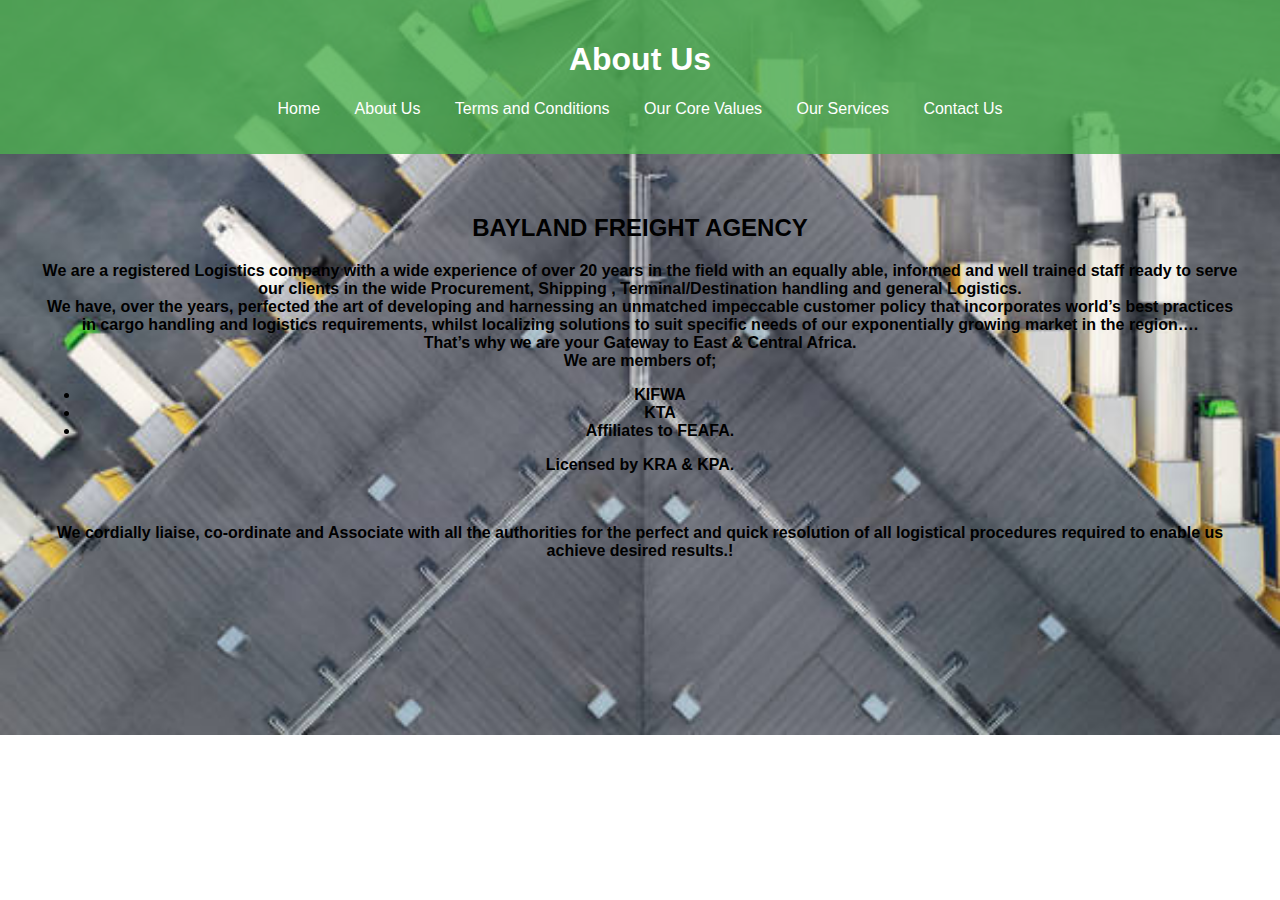
<file: about_us.html>
<!DOCTYPE html>
<html lang="en">
<head>
    <meta charset="UTF-8">
    <meta name="viewport" content="width=device-width, initial-scale=1.0">
    <title>About Us</title>
    <link rel="stylesheet" type="text/css" href="About_us.css">
</head>
<body>
    <header>
        <h1>About Us</h1>
        <nav>
            <ul>
                <li><a href="index.html">Home</a></li>
                <li><a href="about_us.html">About Us</a></li>
                <li><a href="terms_and_conditions.html">Terms and Conditions</a></li>
                <li><a href="our_core_values.html">Our Core Values</a></li>
                <li><a href="our_services.html">Our Services</a></li>
                <li><a href="contact_us.html">Contact Us</a></li>
            </ul>
        </nav>
    </header>
    <main>
        <h2>BAYLAND FREIGHT AGENCY</h2>
        <b><p>We are a registered Logistics company with a wide experience of over 20 years in the field with an equally able, informed and well trained staff ready to serve our clients in the wide Procurement, Shipping , Terminal/Destination handling and general Logistics.<br>

            We have, over the years, perfected the art of developing and harnessing an unmatched impeccable customer policy that incorporates world’s best practices in cargo handling and logistics requirements, whilst localizing solutions to suit specific needs of our exponentially growing market in the region….<br>
            
            That’s why we are your Gateway to East & Central Africa.<br>
            
         We are members of;
            <ul>
            <li>KIFWA</li>
            <li>KTA</li>
            <li>Affiliates to FEAFA.</li>
          </ul>
            <p<i>Licensed by KRA & KPA.</i></p>
        </br>
           <p> We cordially liaise, co-ordinate and Associate with all the authorities for the perfect and quick resolution of all logistical procedures required to enable us achieve desired results.!</p>
    </b>
        </main>

</body>
</html>
</file>
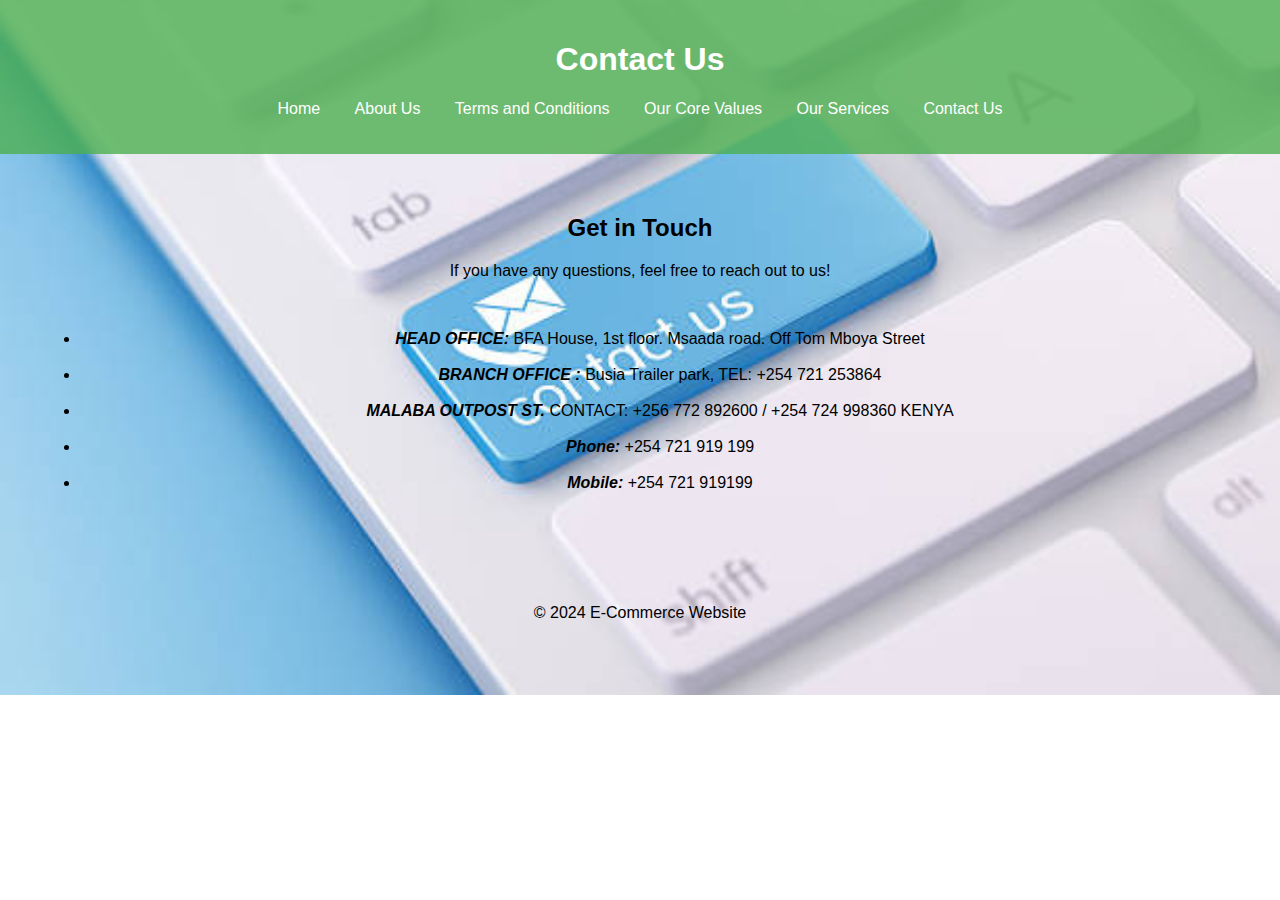
<file: contact_us.html>
<!DOCTYPE html>
<html lang="en">
<head>
    <meta charset="UTF-8">
    <meta name="viewport" content="width=device-width, initial-scale=1.0">
    <title>Contact Us</title>
    <link rel="stylesheet" type="text/css" href="contact_us.css">
</head>
<body>
    <header>
        <h1>Contact Us</h1>
        <nav>
            <ul>
                <li><a href="index.html">Home</a></li>
                <li><a href="about_us.html">About Us</a></li>
                <li><a href="terms_and_conditions.html">Terms and Conditions</a></li>
                <li><a href="our_core_values.html">Our Core Values</a></li>
                <li><a href="our_services.html">Our Services</a></li>
                <li><a href="contact_us.html">Contact Us</a></li>
            </ul>
        </nav>
    </header>
    <main>
        <h2>Get in Touch</h2>
        <p>If you have any questions, feel free to reach out to us!</p>
        <br>
        <ul>
            <li><b><i>HEAD OFFICE:</i></b>
            BFA House, 1st floor.
            Msaada road. Off Tom Mboya Street</li>
            <br>
           <li> <b><i>BRANCH OFFICE :</i></b>
            Busia Trailer park,
            TEL: +254 721 253864</li>
            <br>
            <li><b><i>MALABA OUTPOST ST.</i></b>
            CONTACT: +256 772 892600 / +254 724 998360
            KENYA</li>
           <br>
           <li><b><i> Phone:</i></b> 
            +254 721 919 199</li>
            <br>
           <li><b><i> Mobile: </i></b>
            +254 721 919199</li>
            </ul>
    </main>
    <footer>
        <p>&copy; 2024 E-Commerce Website</p>
    </footer>
</body>
</html>
</file>
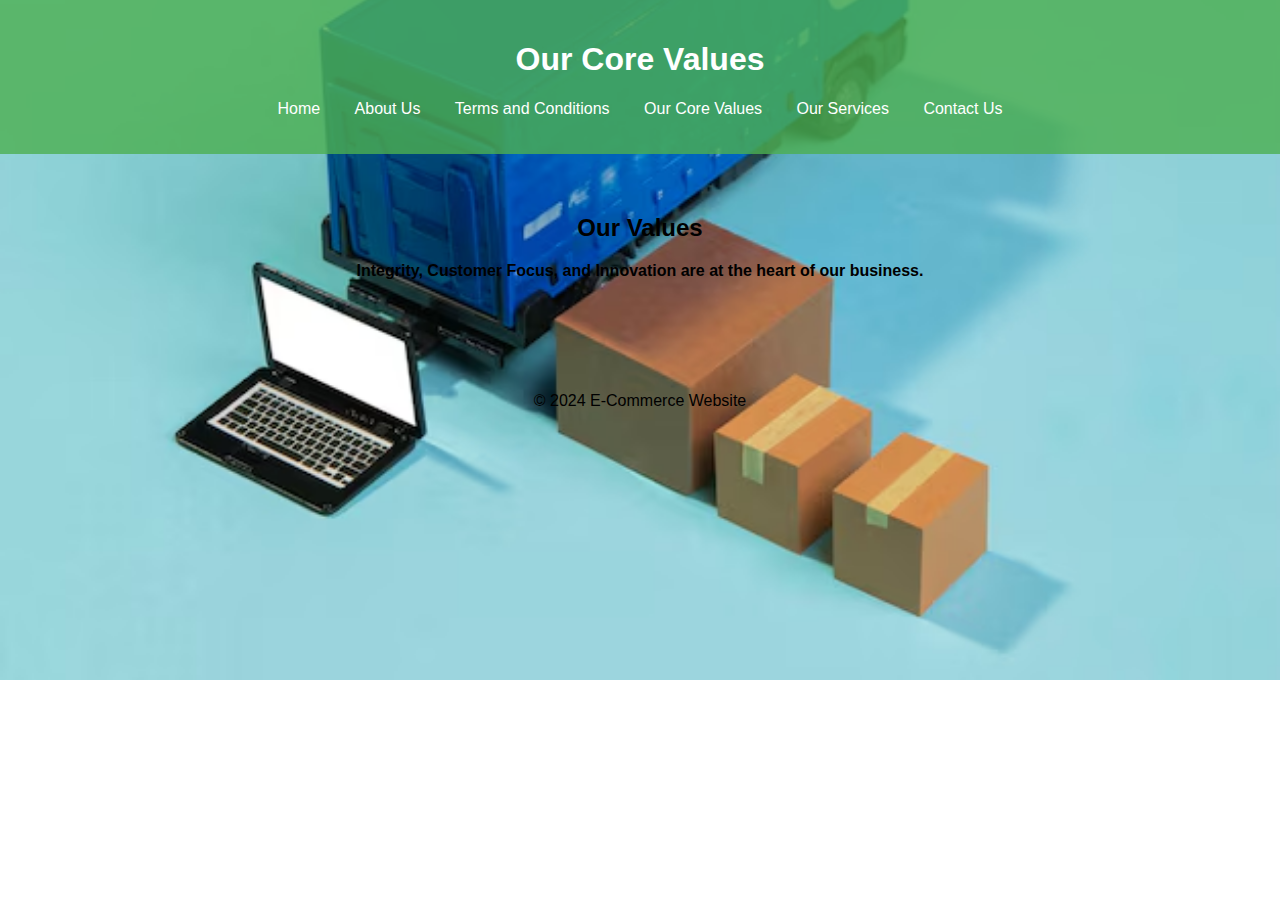
<file: our_core_values.html>
<!DOCTYPE html>
<html lang="en">
<head>
    <meta charset="UTF-8">
    <meta name="viewport" content="width=device-width, initial-scale=1.0">
    <title>Our Core Values</title>
    <link rel="stylesheet" type="text/css" href="our_core_values.css">
</head>
<body>
    <header>
        <h1>Our Core Values</h1>
        <nav>
            <ul>
                <li><a href="index.html">Home</a></li>
                <li><a href="about_us.html">About Us</a></li>
                <li><a href="terms_and_conditions.html">Terms and Conditions</a></li>
                <li><a href="our_core_values.html">Our Core Values</a></li>
                <li><a href="our_services.html">Our Services</a></li>
                <li><a href="contact_us.html">Contact Us</a></li>
            </ul>
        </nav>
    </header>
    <main>
        <h2>Our Values</h2>
        <b><p>Integrity, Customer Focus, and Innovation are at the heart of our business.</p></b>
    </main>
    <footer>
        <p>&copy; 2024 E-Commerce Website</p>
    </footer>
</body>
</html>
</file>
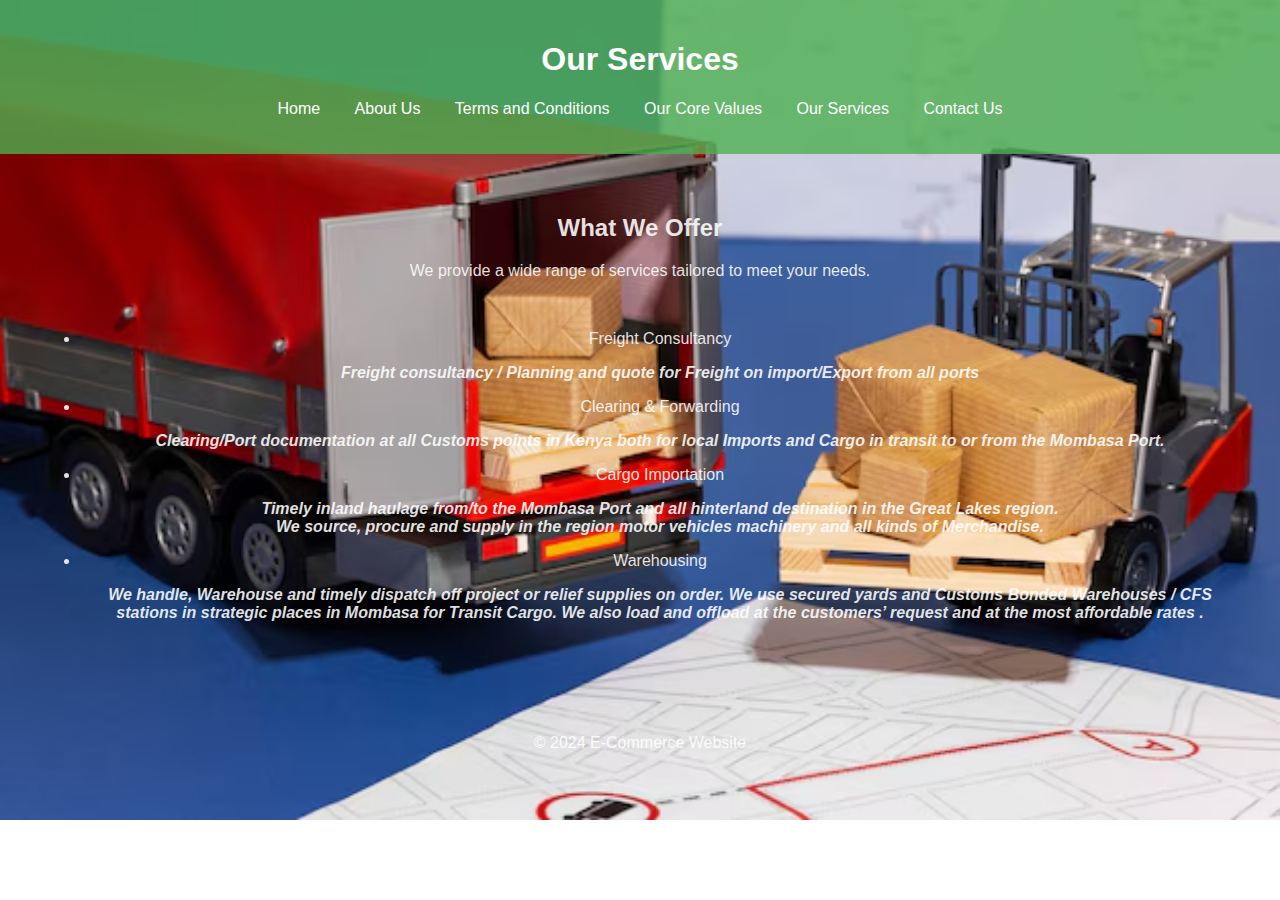
<file: our_services.html>
<!DOCTYPE html>
<html lang="en">
<head>
    <meta charset="UTF-8">
    <meta name="viewport" content="width=device-width, initial-scale=1.0">
    <title>Our Services</title>
    <link rel="stylesheet" type="text/css" href="our_services.css">
</head>
<body>
    <header>
        <h1>Our Services</h1>
        <nav>
            <ul>
                <li><a href="index.html">Home</a></li>
                <li><a href="about_us.html">About Us</a></li>
                <li><a href="terms_and_conditions.html">Terms and Conditions</a></li>
                <li><a href="our_core_values.html">Our Core Values</a></li>
                <li><a href="our_services.html">Our Services</a></li>
                <li><a href="contact_us.html">Contact Us</a></li>
            </ul>
        </nav>
    </header>
    <main>
        <h2>What We Offer</h2>
        <p>We provide a wide range of  services tailored to meet your needs.</p><br>
        <ul>
            <li>Freight Consultancy</li>
            <p><i><b>Freight consultancy / Planning and quote for Freight on import/Export from all ports</b></i></p>
            <li>Clearing & Forwarding</li>
            <p><i><b>Clearing/Port documentation at all Customs points in Kenya both for local Imports and Cargo in transit to or from the Mombasa Port.</b></i></p>
            <li>Cargo Importation</li>
            <p><i><b>Timely inland haulage from/to the Mombasa Port and all hinterland destination in the Great Lakes region.
<br>
                We source, procure and supply in the region motor vehicles machinery and all kinds of Merchandise.</b></i></p>
            <li>Warehousing</li>
            <p><i><b>We handle, Warehouse and timely dispatch off project or relief supplies on order.  We use secured yards and Customs Bonded Warehouses / CFS stations in strategic places in Mombasa for Transit Cargo. We also load and offload at the customers’ request and at the most affordable rates .</b></i></p>
        </ul>
    </main>
    <footer>
        <p>&copy; 2024 E-Commerce Website</p>
    </footer>
</body>
</html>
</file>
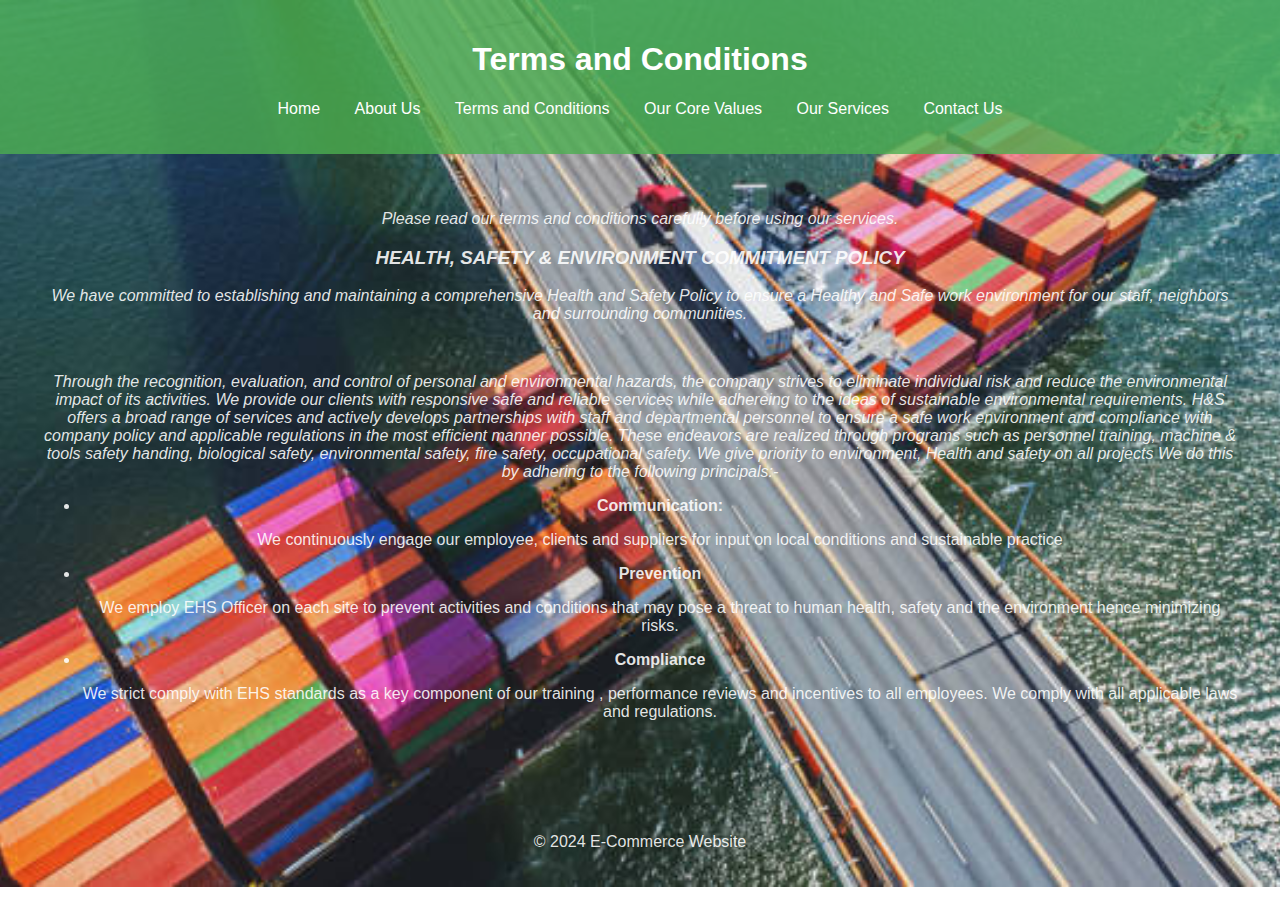
<file: terms_and_conditions.html>
<!DOCTYPE html>
<html lang="en">
<head>
    <meta charset="UTF-8">
    <meta name="viewport" content="width=device-width, initial-scale=1.0">
    <title>Terms and Conditions</title>
    <link rel="stylesheet" type="text/css" href="Terms_and_conditions.css">
</head>
<body>
    <header>
        <h1>Terms and Conditions</h1>
        <nav>
            <ul>
                <li><a href="index.html">Home</a></li>
                <li><a href="about_us.html">About Us</a></li>
                <li><a href="terms_and_conditions.html">Terms and Conditions</a></li>
                <li><a href="our_core_values.html">Our Core Values</a></li>
                <li><a href="our_services.html">Our Services</a></li>
                <li><a href="contact_us.html">Contact Us</a></li>
            </ul>
        </nav>
    </header>
    <main>
        
       <i><p>Please read our terms and conditions carefully before using our services.</p></i>
       <b><i><h3>HEALTH, SAFETY & ENVIRONMENT COMMITMENT POLICY</h3></i></b>
       <i><p>We have committed to establishing and maintaining a comprehensive Health and Safety Policy to ensure a Healthy and Safe work environment for our staff, neighbors and surrounding communities.</p></i>
      <br><i><p>Through the recognition, evaluation, and control of personal and environmental hazards, the company strives to eliminate individual risk and reduce the environmental impact of its activities.

        We provide our clients with responsive safe and reliable services while adhereing to the ideas of sustainable environmental requirements.
        
        H&S offers a broad range of services and actively develops partnerships with staff and departmental personnel to ensure a safe work environment and compliance with company policy and applicable regulations in the most efficient manner possible.
        
        These endeavors are realized through programs such as personnel training, machine & tools safety handing, biological safety, environmental safety, fire safety, occupational safety.
        
        We give priority to environment, Health and safety on all projects
        
        We do this by adhering to the following principals:-</p></i>
       <ul>
        <b><li>Communication:</li></b>
        <p>We continuously engage our employee, clients and suppliers for input on local conditions and sustainable practice</p>
        <b><li>Prevention</li></b>
        <p>We employ EHS Officer on each site to prevent activities and conditions that may pose a threat to human health, safety and the environment hence minimizing risks.</p>
        <b><li>Compliance</li></b>
        <p>We strict comply with EHS standards as a key component of our training , performance reviews and incentives to all employees. We comply with all applicable laws and regulations.</p>
       </ul>
    </main>
    <footer>
        <p>&copy; 2024 E-Commerce Website</p>
    </footer>
</body>
</html>
</file>
<file: About_us.css>
body {
    font-family: Arial, sans-serif;
    margin: 0;
    padding: 0;
    background-image: url('background1.jpg'); 
    background-size: cover; 
    background-position: center; 
    background-repeat: no-repeat; 
    color: black; 
}

header {
    background-color: rgba(76, 175, 80, 0.8);
    color: white;
    padding: 20px 0; 
    text-align: center;
}

nav ul {
    list-style-type: none;
    padding: 0;
}

nav ul li {
    display: inline;
    margin: 0 15px;
}

nav ul li a {
    color: white;
    text-decoration: none;
}

nav ul li a:hover {
    text-decoration: underline;
}

main {
    padding: 40px; 
    text-align: center; 
}

footer {
    text-align: center;
    padding: 20px 0; 
    background-color:white
    color: white; 
    position: relative; 
    bottom: 0;
    width: 100%;
    margin-top: 20px;
}
</file>
<file: contact_us.css>
body {
    font-family: Arial, sans-serif;
    margin: 0;
    padding: 0;
    background-image: url('contactus.jpg'); 
    background-size: cover; 
    background-position: center; 
    background-repeat: no-repeat; 
    color: black; 
}

header {
    background-color: rgba(76, 175, 80, 0.8);
    color: white;
    padding: 20px 0; 
    text-align: center;
}

nav ul {
    list-style-type: none;
    padding: 0;
}

nav ul li {
    display: inline;
    margin: 0 15px;
}

nav ul li a {
    color: white;
    text-decoration: none;
}

nav ul li a:hover {
    text-decoration: underline;
}

main {
    padding: 40px; 
    text-align: center; 
}

footer {
    text-align: center;
    padding: 20px 0; 
    background-color:white
    color: white; 
    position: relative; 
    bottom: 0;
    width: 100%;
    margin-top: 20px;
}
</file>
<file: our_core_values.css>
body {
    font-family: Arial, sans-serif;
    margin: 0;
    padding: 0;
    background-image: url('corevalues.jpg'); 
    background-size: cover; 
    background-position: center; 
    background-repeat: no-repeat; 
    color: black; 
}

header {
    background-color: rgba(76, 175, 80, 0.8);
    color: white;
    padding: 20px 0; 
    text-align: center;
}

nav ul {
    list-style-type: none;
    padding: 0;
}

nav ul li {
    display: inline;
    margin: 0 15px;
}

nav ul li a {
    color: white;
    text-decoration: none;
}

nav ul li a:hover {
    text-decoration: underline;
}

main {
    padding: 40px; 
    text-align: center; 
}

footer {
    text-align: center;
    padding: 20px 0; 
    background-color:white
    color: white; 
    position: relative; 
    bottom: 0;
    width: 100%;
    margin-top: 20px;
}
</file>
<file: our_services.css>
body {
    font-family: Arial, sans-serif;
    margin: 0;
    padding: 0;
    background-image: url('ourservices.jpg'); 
    background-size: cover; 
    background-position: center; 
    background-repeat: no-repeat; 
    color: rgba(255, 255, 255, 0.88); 
}

header {
    background-color: rgba(76, 175, 80, 0.8);
    color: white;
    padding: 20px 0; 
    text-align: center;
}

nav ul {
    list-style-type: none;
    padding: 0;
}

nav ul li {
    display: inline;
    margin: 0 15px;
}

nav ul li a {
    color: white;
    text-decoration: none;
}

nav ul li a:hover {
    text-decoration: underline;
}

main {
    padding: 40px; 
    text-align: center; 
}

footer {
    text-align: center;
    padding: 20px 0; 
    background-color:white
    color: white; 
    position: relative; 
    bottom: 0;
    width: 100%;
    margin-top: 20px;
}
</file>
<file: Terms_and_conditions.css>
body {
    font-family: Arial, sans-serif;
    margin: 0;
    padding: 0;
    background-image: url('background2.jpg'); 
    background-size: cover; 
    background-position: center; 
    background-repeat: no-repeat; 
    color: rgba(255, 255, 255, 0.88); 
}

header {
    background-color: rgba(76, 175, 80, 0.8);
    color: white;
    padding: 20px 0; 
    text-align: center;
}

nav ul {
    list-style-type: none;
    padding: 0;
}

nav ul li {
    display: inline;
    margin: 0 15px;
}

nav ul li a {
    color: white;
    text-decoration: none;
}

nav ul li a:hover {
    text-decoration: underline;
}

main {
    padding: 40px; 
    text-align: center; 
}

footer {
    text-align: center;
    padding: 20px 0; 
    background-color:white
    color: white; 
    position: relative; 
    bottom: 0;
    width: 100%;
    margin-top: 20px;
}
</file>
